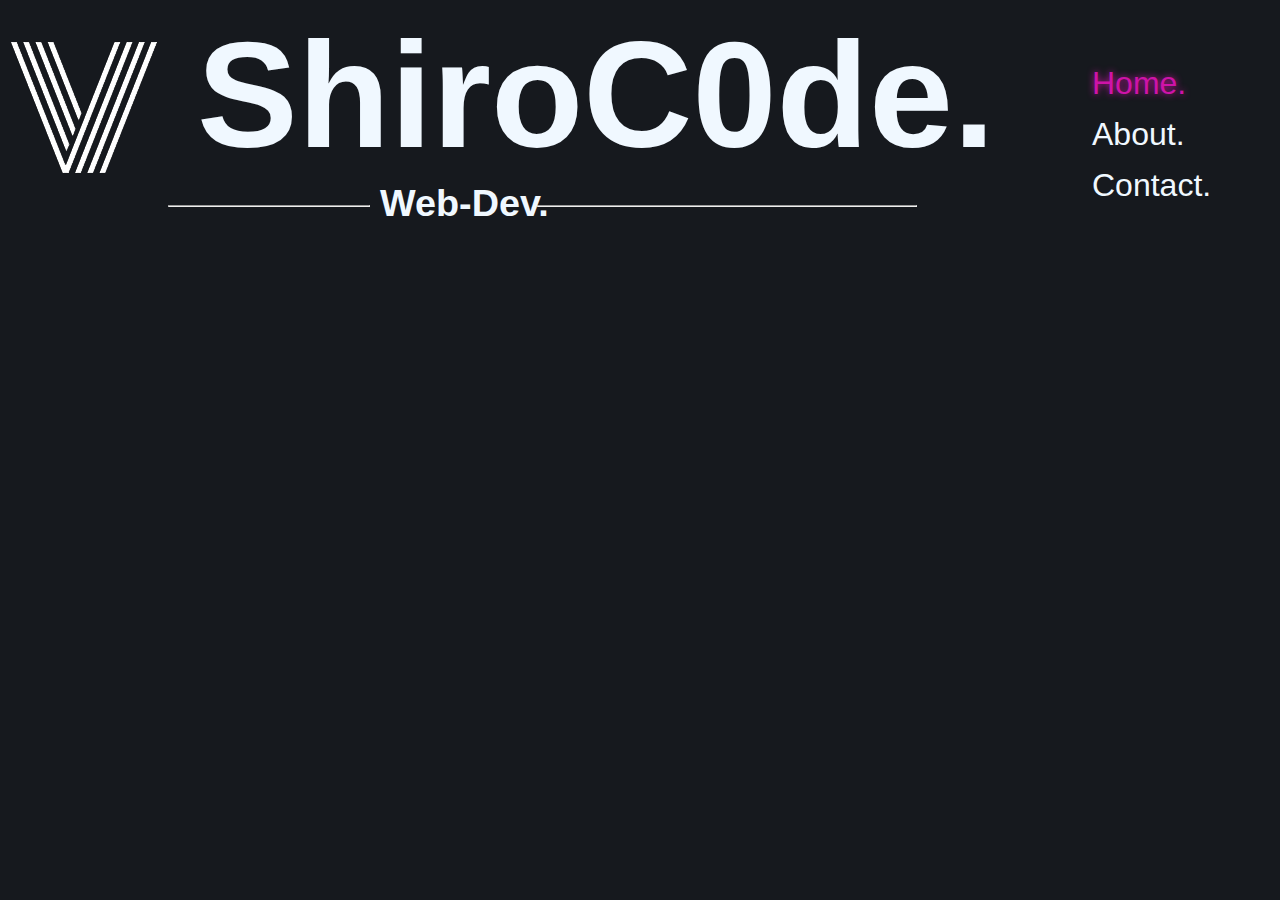
<file: index.html>
<!DOCTYPE html>
<html lang="en">
  <head>
    <meta charset="UTF-8" />
    <meta http-equiv="X-UA-Compatible" content="IE=edge" />
    <meta name="viewport" content="width=device-width, initial-scale=1.0" />
    <meta
      name="description"
      content="Welcome to my corner of the internet! My name is Alex and im a wannabe Web-Dev. "
    />
    <title>Document</title>

    <link rel="stylesheet" href="css/style.css" />
    <style>
      .home {
        color: #ce13a8;
        text-shadow: 0 0 7px #ce13a8;
      }
    </style>
  </head>
  <body>
    <ul>
      <li><a class="home" href="index.html">Home.</a></li>
      <li><a class="about" href="about.html">About. </a></li>
      <li><a class="contact" href="contact.html">Contact. </a></li>
    </ul>
    <img draggable="false" class="Logo" src="img/White.png" alt="Logo" />

    <h1 class="Title">ShiroC0de.</h1>
    <hr class="line1" style="width: 200px; text-align: left; margin-left: 0" />
    <h2 class="info">Web-Dev.</h2>
    <hr
      class="line2"
      style="width: 378px; text-align: left; margin-left: 14cm"
    />
  </body>
</html>
</file>
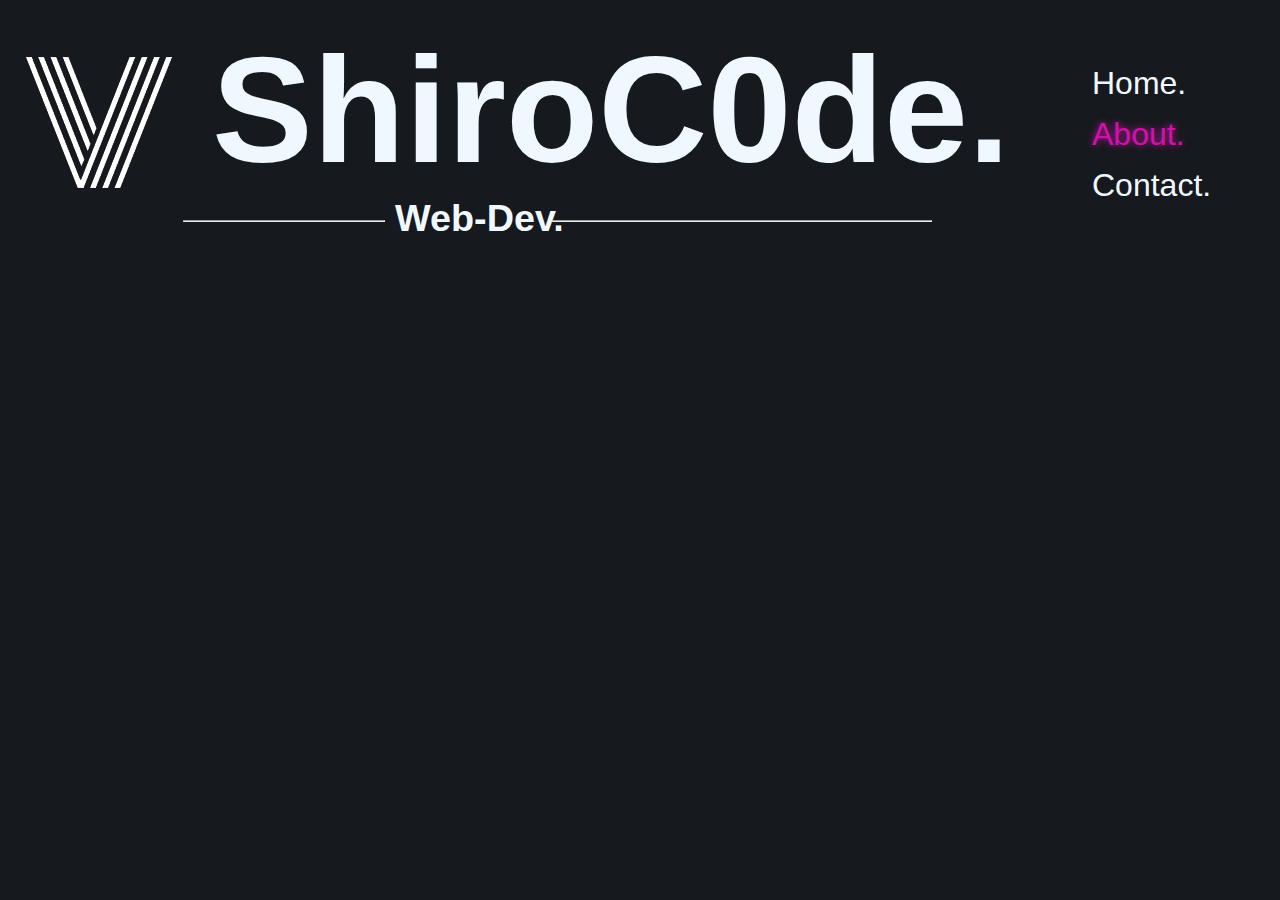
<file: about.html>
<!DOCTYPE html>
<html lang="en">
  <head>
    <meta charset="UTF-8" />
    <meta http-equiv="X-UA-Compatible" content="IE=edge" />
    <meta name="viewport" content="width=device-width, initial-scale=1.0" />
    <meta
      name="description"
      content="Welcome to my corner of the internet! My name is Alex and im a wannabe Web-Dev. "
    />
    <title>Document</title>

    <link rel="stylesheet" href="css/style.css" />
    <style>
      .about {
        color: #ce13a8;
        text-shadow: 0 0 7px #ce13a8;
      }
    </style>
  </head>
  <body>
    <ul>
      <li><a class="home" href="index.html">Home.</a></li>
      <li><a class="about" href="about.html">About. </a></li>
      <li><a class="contact" href="contact.html">Contact. </a></li>
    </ul>
    <div class="main">
      <div user-scalable="no" id="main" class="Logom">
        <img draggable="false" class="Logo" src="img/White.png" alt="Logo" />
        <h1 class="Title">ShiroC0de.</h1>
        <hr
          class="line1"
          style="width: 200px; text-align: left; margin-left: 0"
        />
        <h2 class="info">Web-Dev.</h2>
        <hr
          class="line2"
          style="width: 378px; text-align: left; margin-left: 14cm"
        />
      </div>
    </div>
  </body>
</html>
</file>
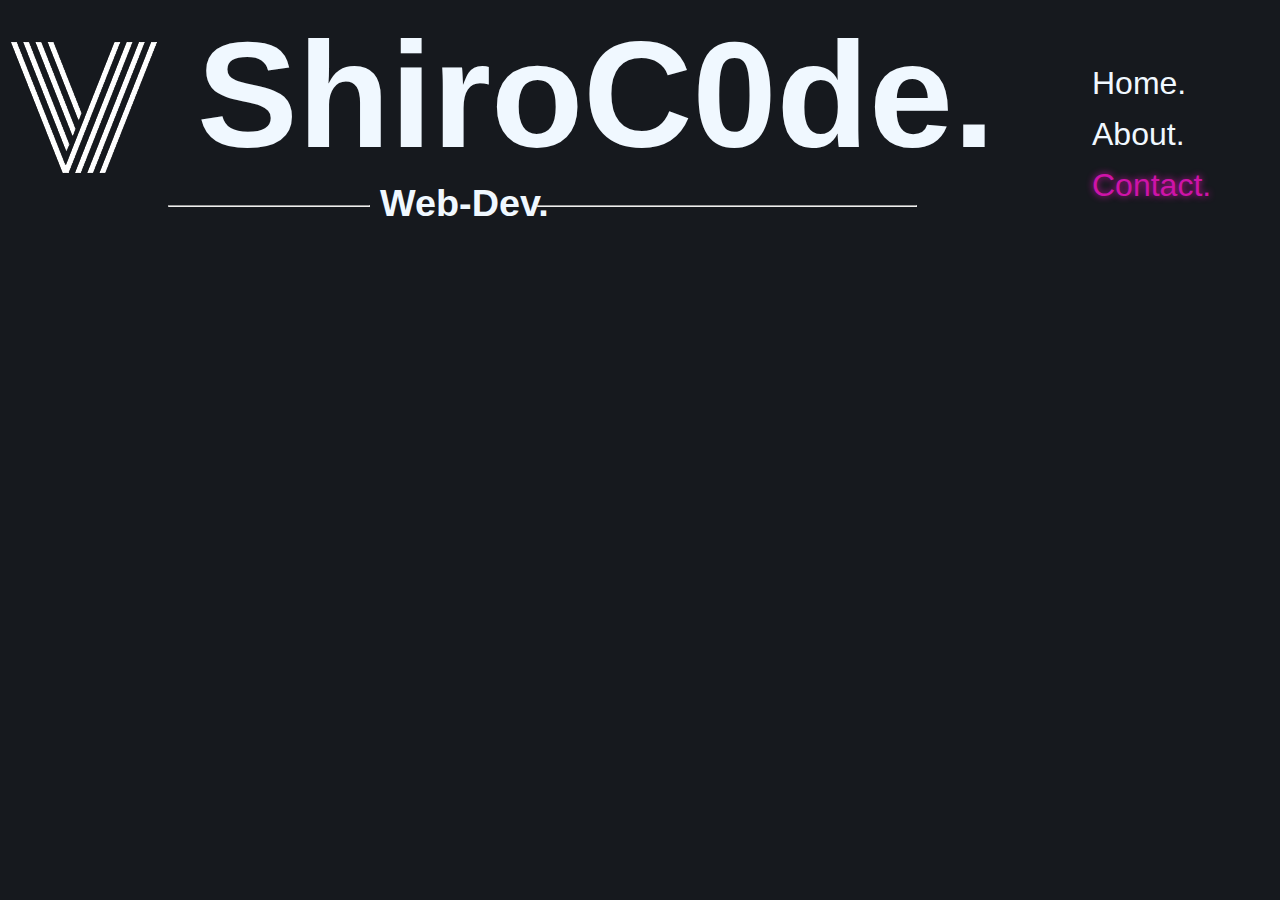
<file: contact.html>
<!DOCTYPE html>
<html lang="en">
  <head>
    <meta charset="UTF-8" />
    <meta http-equiv="X-UA-Compatible" content="IE=edge" />
    <meta name="viewport" content="width=device-width, initial-scale=1.0" />
    <meta
      name="description"
      content="Welcome to my corner of the internet! My name is Alex and im a wannabe Web-Dev. "
    />
    <title>Document</title>

    <link rel="stylesheet" href="css/style.css" />
    <style>
      .contact {
        color: #ce13a8;
        text-shadow: 0 0 7px #ce13a8;
      }
    </style>
  </head>
  <body>
    <ul>
      <li><a class="home" href="index.html">Home.</a></li>
      <li><a class="about" href="about.html">About. </a></li>
      <li><a class="contact" href="contact.html">Contact. </a></li>
    </ul>
    <img draggable="false" class="Logo" src="img/White.png" alt="Logo" />

    <h1 class="Title">ShiroC0de.</h1>
    <hr class="line1" style="width: 200px; text-align: left; margin-left: 0" />
    <h2 class="info">Web-Dev.</h2>
    <hr
      class="line2"
      style="width: 378px; text-align: left; margin-left: 14cm"
    />
  </body>
</html>
</file>
<file: css/style.css>
body {
  -webkit-user-select: none;
  -khtml-user-select: none;
  -moz-user-select: none;
  -o-user-select: none;
  user-select: none;

  font-family: 'Franklin Gothic Medium', 'Arial Narrow', Arial, sans-serif;

    background-color: #16191e;
    background-image:url("https://wallpapercave.com/wp/wp8626212.jpg");
    background-attachment: fixed;
    background-size: cover;

 
  }
  div{
    display: block;
  }
  .main{
    position: relative;
    height: 250px;
    margin-right: 0px;
    width: 950px;
    margin: 0; 
    max-width: 949px;
  }
  .Logom{    
    position: relative;
    width: 950px;
    margin-right: -2cm;
    padding: 15px;
    max-width: 949px;
    max-height: 214px;


  }
  ul{
    list-style-type: none;
    float: right;
    margin: 0;
    padding: 50px;
    width:145px;

  }
  li{
    
    overflow: hidden;

  }
  li a{
    font-size: xx-large;
    display: block;
    color: aliceblue;
    text-decoration: none;
    list-style-type: none;
    margin: 0;
    padding: 7px 15px;
 
  }
a:hover{
  color: #CE13A8;
  text-shadow: 0 0 7px #ce13a8, 2px 2px 10px #301ddd;


}
.Title{
  margin: 0;
  text-align: right;
  font-size:4cm;
  text-align:initial;
  padding: 0 5cm;
  color: aliceblue;
}
.line1{
  float: left;
  padding: 0;
  margin: 23px 10px 0;
}

.info{
  font-size: 1cm;
  color: #f0f8ff;
  padding: 0 0 0 1cm;
margin: 0;
}
.line2{

  float: left;
  padding: 0;
margin-left: 300px;
margin-top: -20px;
}
.Logo{
float:left ;
  color: #CE13A8;
  display: block;
margin: 0;
}
</file>
